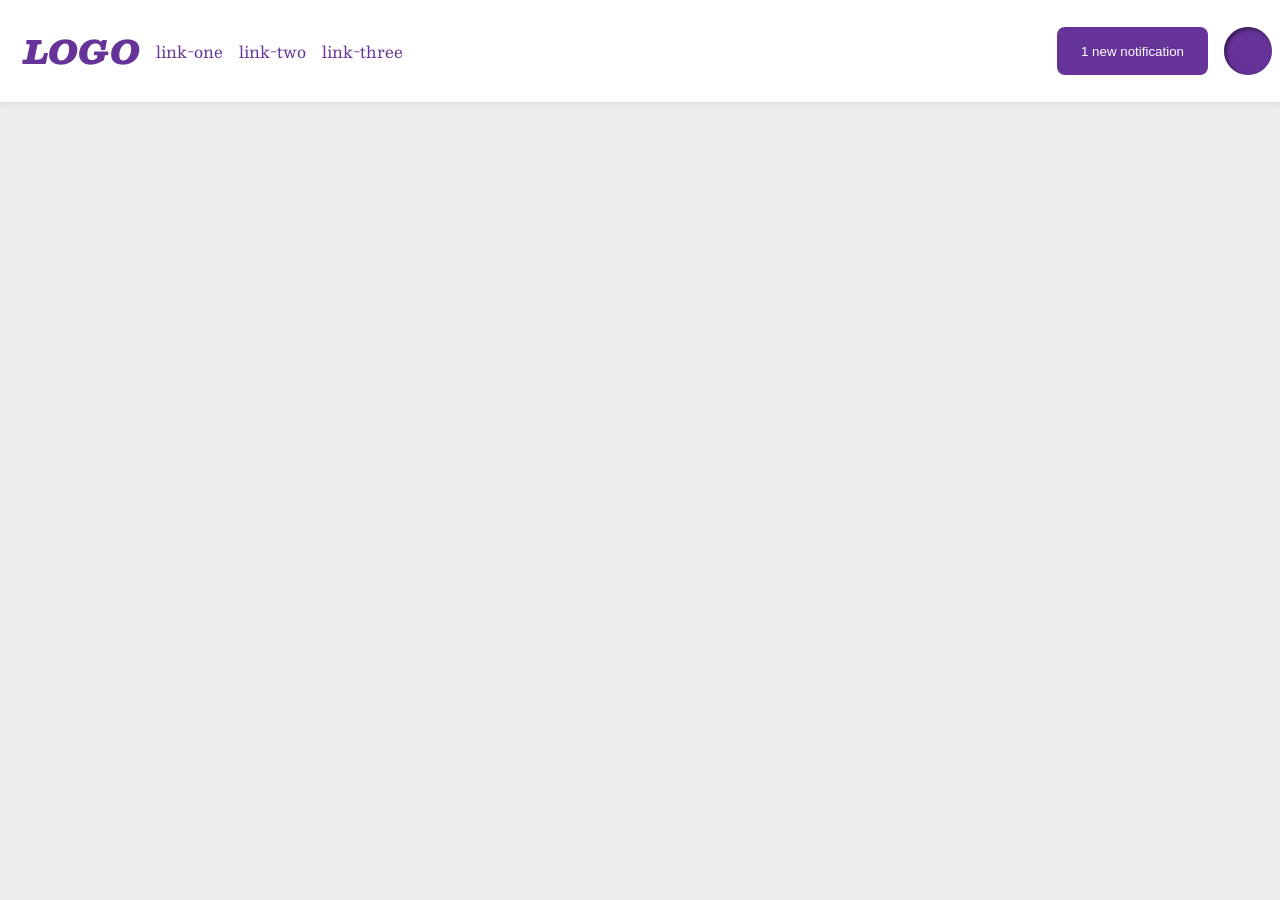
<file: foundations/flex/03-flex-header-2/index.html>
<!DOCTYPE html>
<html lang="en">

<head>
  <meta charset="UTF-8">
  <meta http-equiv="X-UA-Compatible" content="IE=edge">
  <meta name="viewport" content="width=device-width, initial-scale=1.0">
  <title>Flex Header 2</title>
  <link rel="stylesheet" href="style.css">
</head>

<body>
  <div class="header">

    <div class="left-flex">
      <div class="logo">
        LOGO
      </div>
      <ul class="links">
        <li><a href="https://google.com">link-one</a></li>
        <li><a href="https://google.com">link-two</a></li>
        <li><a href="https://google.com">link-three</a></li>
      </ul>
    </div>

    <div class="right-flex">
      <button class="notifications">
        1 new notification
      </button>
      <div class="profile-image"></div>
    </div>
    
  </div>
</body>

</html>
</file>
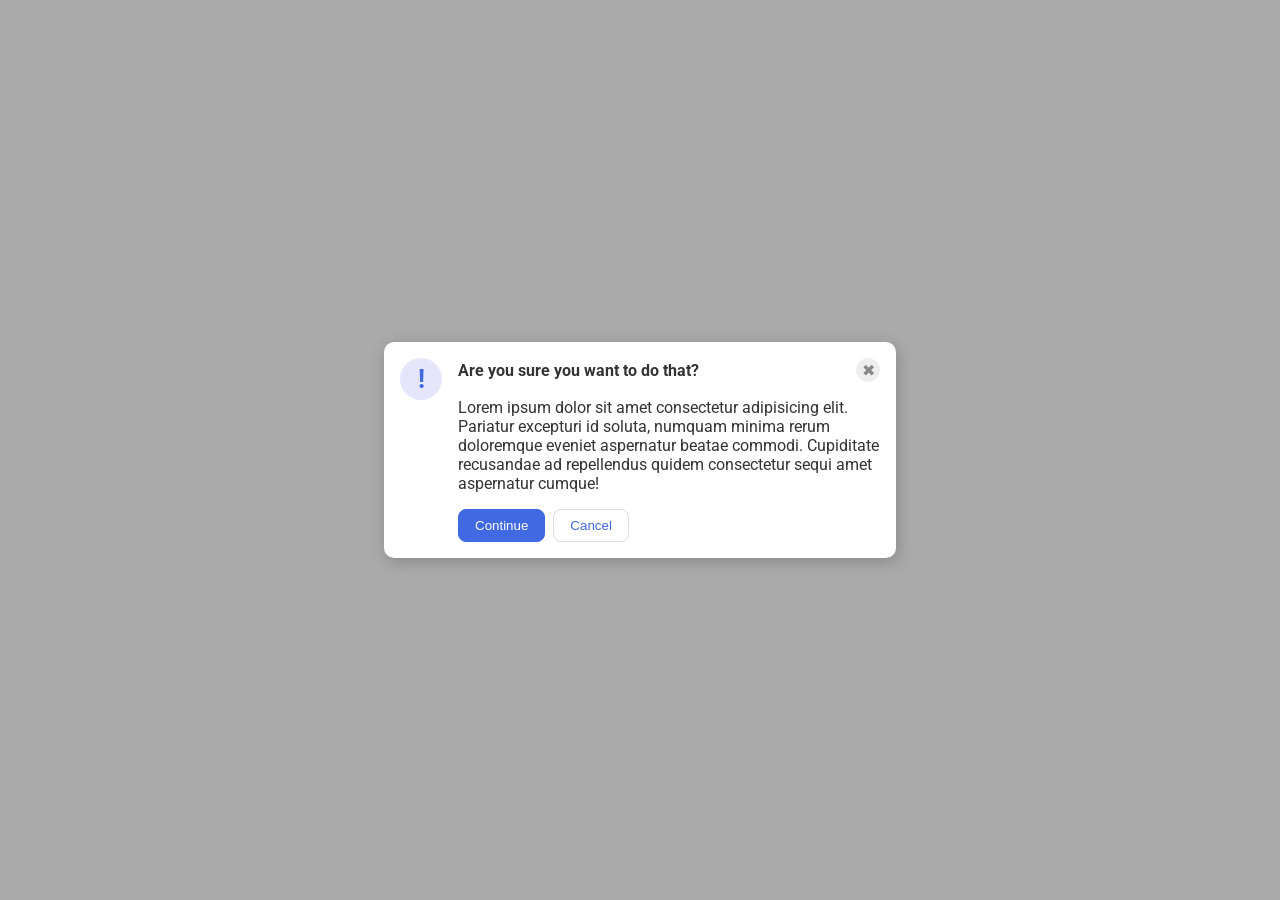
<file: foundations/flex/05-flex-modal/index.html>
<!DOCTYPE html>
<html lang="en">

<head>
  <meta charset="UTF-8">
  <meta http-equiv="X-UA-Compatible" content="IE=edge">
  <meta name="viewport" content="width=device-width, initial-scale=1.0">
  <link rel="stylesheet" href="style.css">
  <title>Modal</title>
</head>

<body>

  <div class="modal">

    <div class="icon">!</div>

    <div class="main">

      <div class="header">Are you sure you want to do that?
      <button class="close-button">✖</button>
      </div>

      <div class="text">Lorem ipsum dolor sit amet consectetur adipisicing elit. Pariatur excepturi id soluta, numquam
        minima rerum doloremque eveniet aspernatur beatae commodi. Cupiditate recusandae ad repellendus quidem
        consectetur sequi amet aspernatur cumque!</div>
     
      <div class="buttons">
        <button class="continue">Continue</button>
        <button class="cancel">Cancel</button>
      </div>
      
    </div>

  </div>

</body>

</html>
</file>
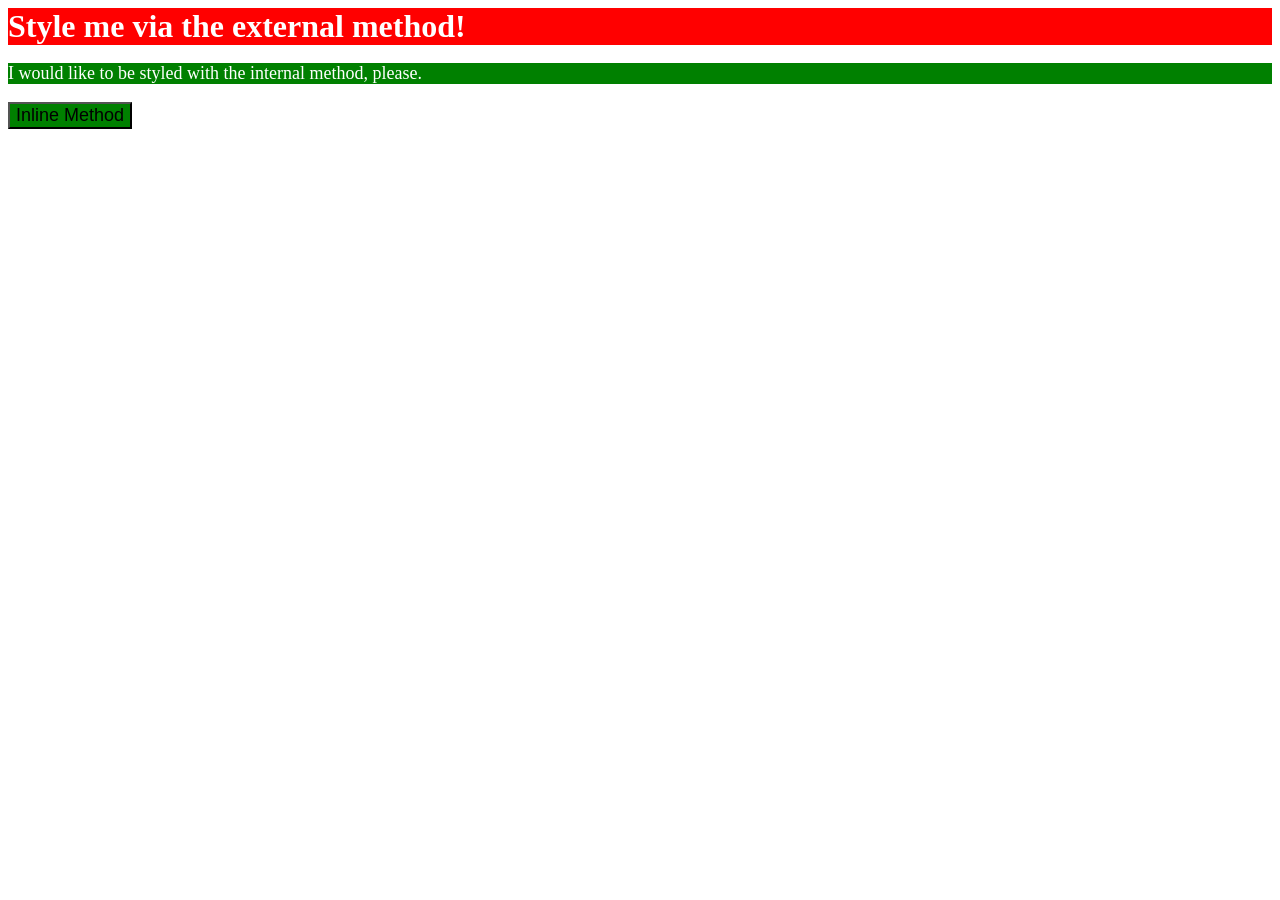
<file: foundations/intro-to-css/01-css-methods/index.html>
<!DOCTYPE html>
<html lang="en">
  <head>
    <meta charset="UTF-8">
    <meta http-equiv="X-UA-Compatible" content="IE=edge">
    <meta name="viewport" content="width=device-width, initial-scale=1.0">
    <link rel="stylesheet" href="/foundations/intro-to-css/01-css-methods/style.css">
    <title>Methods for Adding CSS</title>
    <style> 
      p {
        background-color:green;
        font-size: 18px;
        color: white;
      }
    </style>
  </head>
  <body>
    <div>Style me via the external method!</div>
    <p>I would like to be styled with the internal method, please.</p>
    <button style="background-color: green; font-size: 18px;">Inline Method</button>
  </body>
</html>
</file>
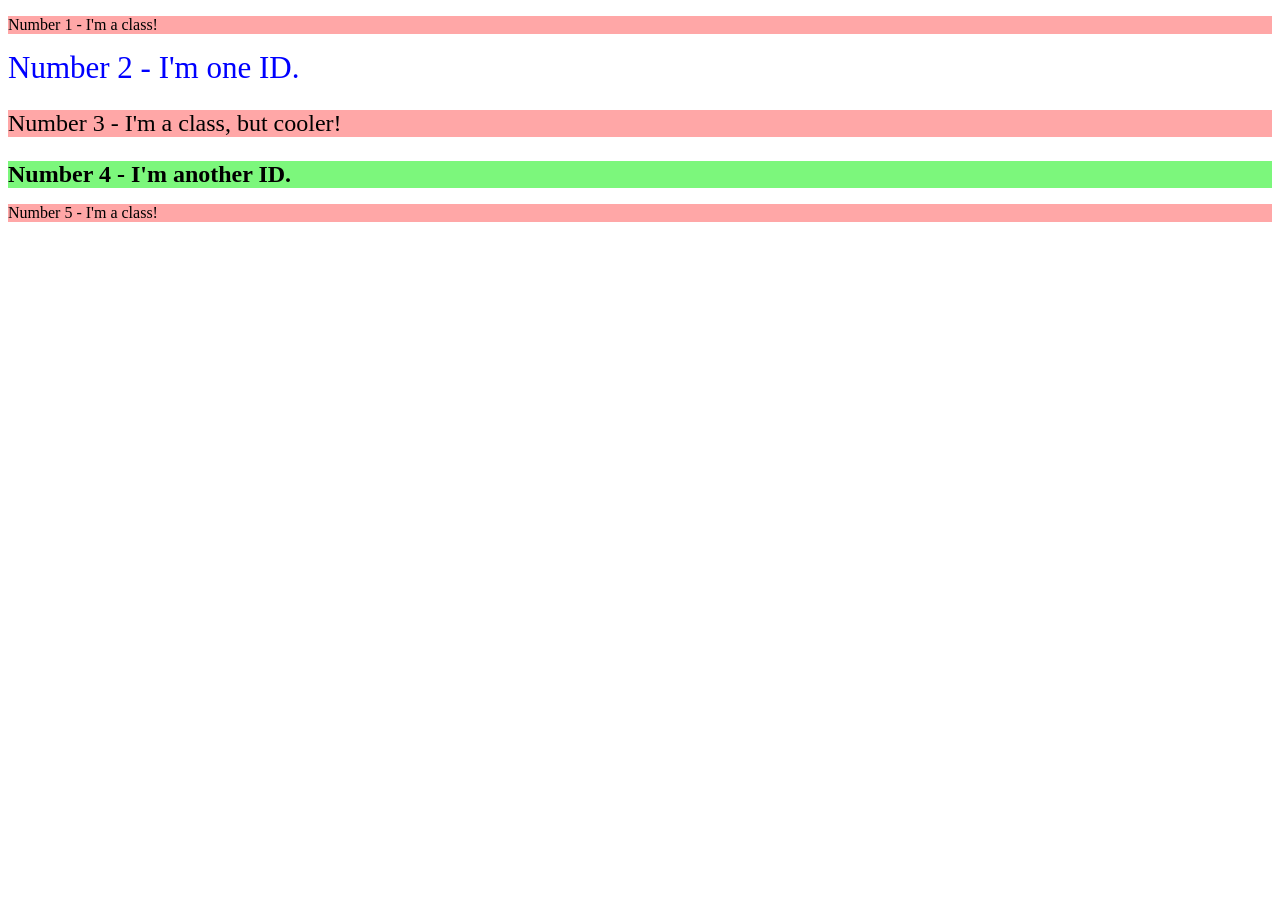
<file: foundations/intro-to-css/02-class-id-selectors/index.html>
<!DOCTYPE html>
<html lang="en">
  <head>
    <meta charset="UTF-8">
    <meta http-equiv="X-UA-Compatible" content="IE=edge">
    <meta name="viewport" content="width=device-width, initial-scale=1.0">
    <title>Class and ID Selectors</title>
    <link rel="stylesheet" href="style.css">
  </head>
  <body>
    <p class="odd">Number 1 - I'm a class!</p>

    <div id="second">Number 2 - I'm one ID.</div>

    <p class="odd adjust-font-size">Number 3 - I'm a class, but cooler!</p>

    <div class="adjust-font-size" id="fourth">Number 4 - I'm another ID.</div>

    <p class="odd">Number 5 - I'm a class!</p>
  </body>
</html>
</file>
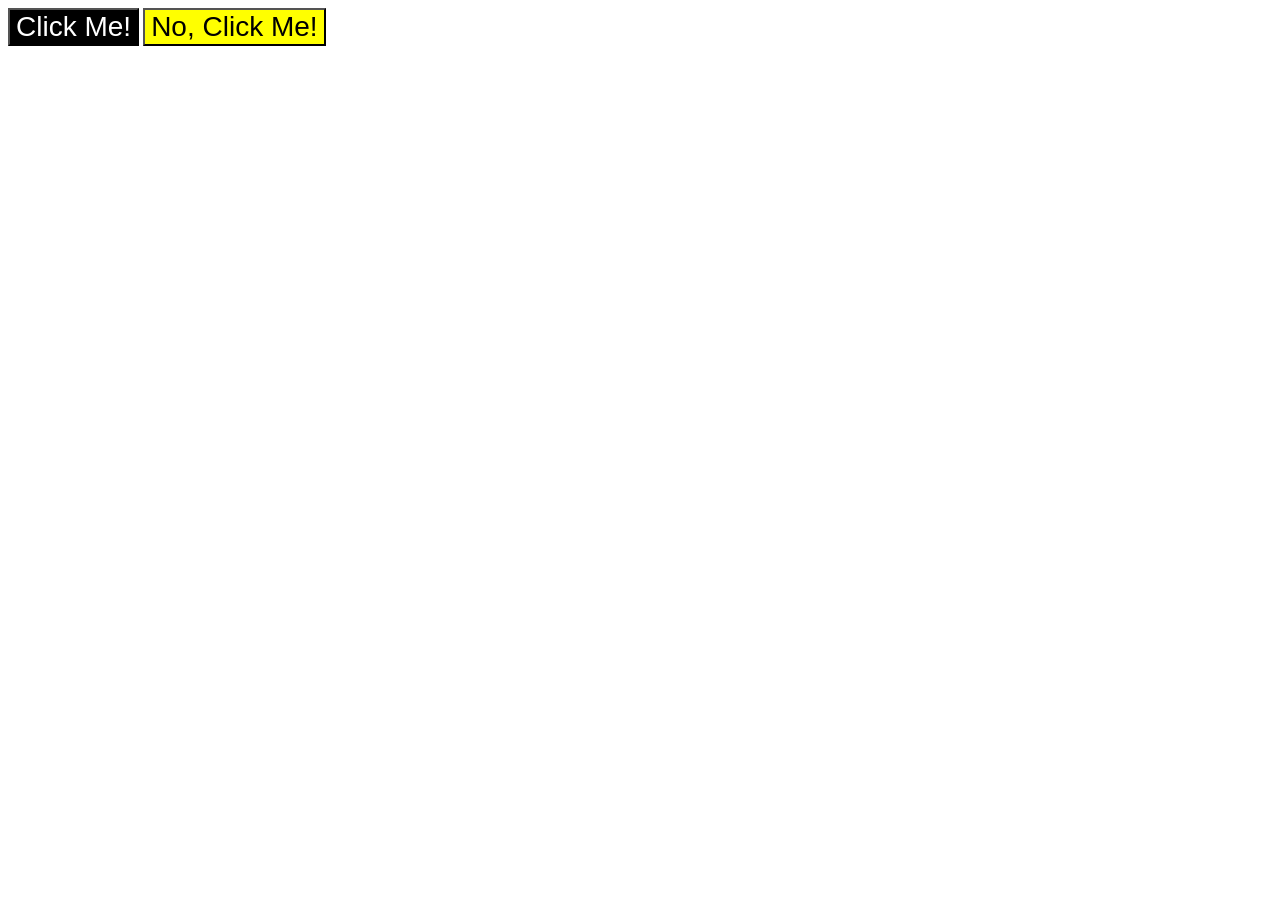
<file: foundations/intro-to-css/03-grouping-selectors/index.html>
<!DOCTYPE html>
<html lang="en">
  <head>
    <meta charset="UTF-8">
    <meta http-equiv="X-UA-Compatible" content="IE=edge">
    <meta name="viewport" content="width=device-width, initial-scale=1.0">
    <title>Grouping Selectors</title>
    <link rel="stylesheet" href="style.css">
  </head>
  <body>
    <button class="clickme">Click Me!</button>
    <button class="noclickme">No, Click Me!</button>
  </body>
</html>
</file>
<file: foundations/flex/03-flex-header-2/style.css>
/* this is some magical font-importing.  
you'll learn about it later. */
@import url('https://fonts.googleapis.com/css2?family=Besley:ital,wght@0,400;1,900&display=swap');

body {
  margin: 0;
  background: #eee;
  font-family: Besley, serif;
}

.header {
  background: white;
  border-bottom: 1px solid #ddd;
  box-shadow: 0 0 8px rgba(0,0,0,.1);
}

.profile-image {
  background: rebeccapurple;
  box-shadow: inset 2px 2px 4px rgba(0,0,0,.5);
  border-radius: 50%;
  width: 48px;
  height: 48px;
}

.logo {
  color: rebeccapurple;
  font-size: 32px;
  font-weight: 900;
  font-style: italic;
}

button {
  border: none;
  border-radius: 8px;
  background: rebeccapurple;
  color: white;
  padding: 8px 24px;
}

a {
  /* this removes the line under our links */
  text-decoration: none;
  color: rebeccapurple;
}

ul {
  list-style-type: none;
}

/* Flexbox */

.header {
  display: flex;
  justify-content: space-between;
  align-items: center;
  padding: 8px;
}
.logo {
  margin: 16px;
}
.left-flex {
  display: flex;
  justify-content: start;
}

ul {
  display: flex;
  gap: 16px;
  margin: 0;
  padding: 0;
  align-items: center;
}

.right-flex {
  display: flex;
  justify-content: end;
  gap: 16px;
}
</file>
<file: foundations/flex/05-flex-modal/style.css>
@import url('https://fonts.googleapis.com/css2?family=Roboto:wght@400;700&display=swap');

html, body {
  height: 100%;
}

body {
  font-family: Roboto, sans-serif;
  margin: 0;
  background: #aaa;
  color: #333;
  /* I'll give you this one for free lol */
  display: flex;
  align-items: center;
  justify-content: center;
}

.modal {
  background: white;
  width: 480px;
  border-radius: 10px;
  box-shadow: 2px 4px 16px rgba(0,0,0,.2);
}

.icon {
  color: royalblue;
  font-size: 26px;
  font-weight: 700;
  background: lavender;
  width: 42px;
  height: 42px;
  border-radius: 50%;
  display: flex;
  align-items: center;
  justify-content: center;
}

.close-button {
  background: #eee;
  border-radius: 50%;
  color: #888;
  font-weight: 400;
  font-size: 16px;
  height: 24px;
  width: 24px;
  display: flex;
  align-items: center;
  justify-content: center;
  border: 1px solid #eee;
  padding: 0;
}

button {
  cursor: pointer;
  padding: 8px 16px;
  border-radius: 8px;
}

button.continue {
  background: royalblue;
  border: 1px solid royalblue;
  color: white;
}

button.cancel {
  background: white;
  border: 1px solid #ddd;
  color: royalblue;
}

/* FLEXBOX */


.modal {
  display: flex;
  justify-content: center;
  align-items: center;
  padding: 1rem;
  gap: 1rem;
}

.icon {
  flex-shrink: 0;
  align-self: baseline;
}

.main {
  display: flex;
  justify-content: center;
  flex-direction: column;
  gap: 1rem;
}

.header {
  font-weight: bold;
  display: flex;
  justify-content: space-between;
  align-items: center;
}

.buttons {
  display: flex;
  flex-direction: row;
  align-items: start;
  column-gap: 0.5rem;
}
</file>
<file: foundations/intro-to-css/01-css-methods/style.css>
div {
  background-color:red;
  color:white;
  font-size: 32px;
  font-weight: bold;
  align-content: center;
}
</file>
<file: foundations/intro-to-css/02-class-id-selectors/style.css>
.odd {
  background-color: #FFA7A7;
  font-family: "Verdana" "DejaVu Sans" "sans-serif";
}

#second {
  color:#0000FF;
  font-size:31px;
}

.adjust-font-size {
  font-size:24px;
}

#fourth {
  background-color: #7CF77C;
  font-weight: bold;
}
</file>
<file: foundations/intro-to-css/03-grouping-selectors/style.css>
.clickme,
.noclickme {
  font-size:28px;
  font-family: "Helvetica" "Times New Roman" sans-serif;
}

.clickme {
  background-color: black;
  color:white;
}

.noclickme {
  background-color: yellow;
}
</file>
